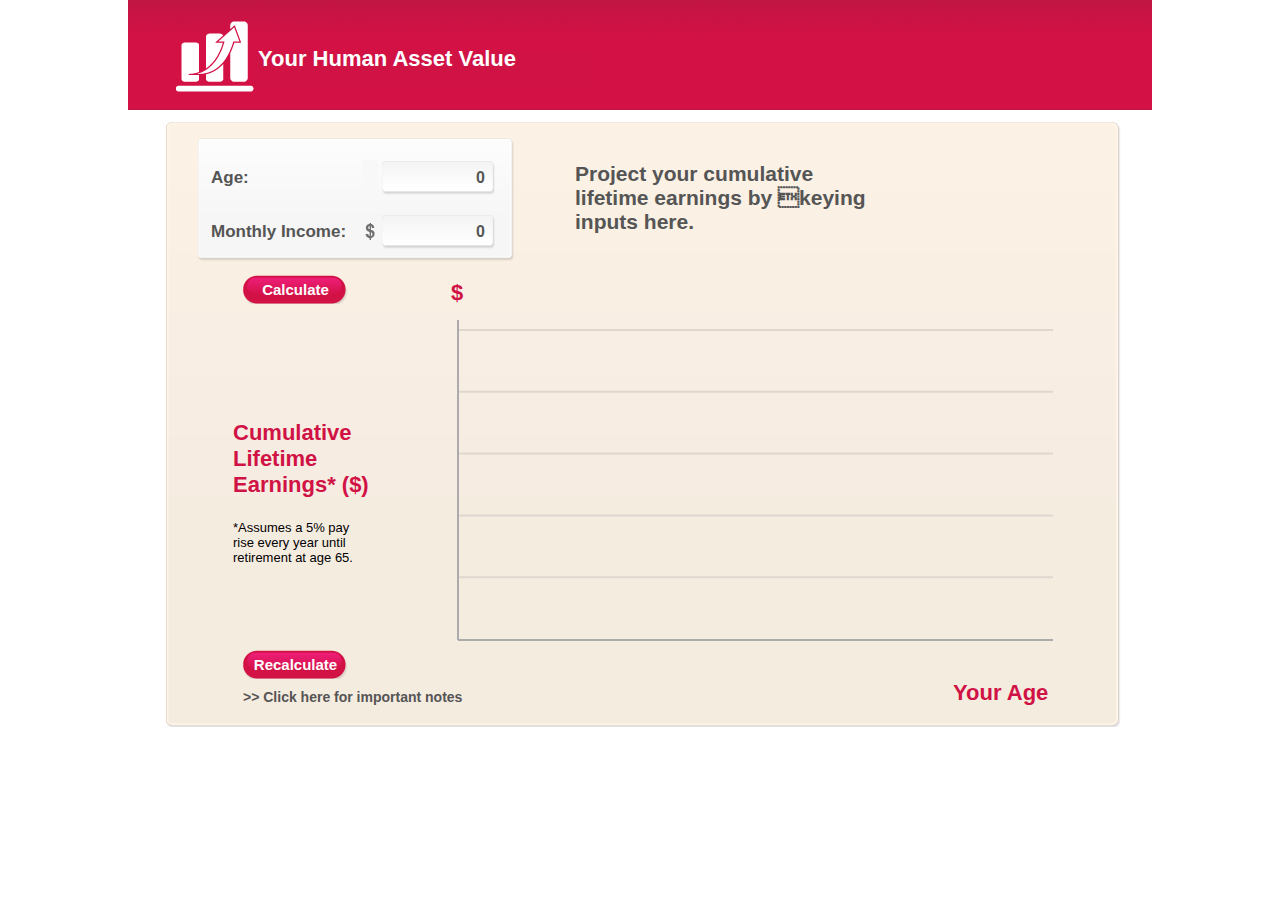
<file: main.html>
<!DOCTYPE html>
<html>
<head>
    <meta http-equiv="content-type" content="text/html; charset=utf-8">
   	<link rel="stylesheet" href="css/ui-lightness_custom/jquery-ui-1.8.21.custom.css" charset="utf-8">
   	<link rel="stylesheet" href="main.css">
    <script type="text/javascript" src="customJs/jquery-1.7.2.min.js" charset="utf-8"></script>
	<script type="text/javascript" src="customJs/jquery-ui-1.8.21.custom.min.js" charset="utf-8"></script>
	<!-- support touch on mobile/tablet device -->
	<script type="text/javascript" src="customJs/jquery.ui.touch-punch.min.js" charset="utf-8"></script>
    <script type="text/javascript" src="customJs/svg_graph.min.js" charset="utf-8"></script>
    <script type="text/javascript" src="customJs/education_calculation.min.js" charset="utf-8"></script>
    <script type="text/javascript" src="customJs/education_general.min.js" charset="utf-8"></script>
</head>
<body>

    <div id="front">
    
    	<div id="top" class="white">
    		<span class="size22 bold">Your Human Asset Value</span>
    		<br/>
    		<span class="size17 red">Plan for their head-start in life</span>
    	</div>
		
        

    	<div id="middle">
        
    		<div id="left">
    
    <div class="divCover"></div>
     <div id="setting_boxMessage" class="size21 lightBlack bold">Project your cumulative lifetime earnings by keying inputs here.</div>
     
    			<div id="left_bot">
    				<table id="question" class="size17 lightBlack">
    					<tr> 
    						<td width="150"><strong>Age:</strong></td><td id="expected_cost"><div class="input right question_input_box size16 bold lightBlack">0</div></td>
    					</tr>
    					<tr>
    						<td><strong>Monthly Income:</strong></td><td id="current_saving"><div class="input right question_input_box size16 bold lightBlack">0</div></td>
    					</tr>
    					
    				</table>
                    
                    <div id="bottom"><button id="calculate_btn" class="size15 white bold">Calculate</button></div>
                </div>
                
                    <div class="divCalc">
                
    			</div>
                
              <div id="yAxisName" class="size22 bold red">
                <p>Cumulative <br>Lifetime<br> 
                Earnings* ($)</p>
                </div>
                
                <div id="mylegend" class="black size13">*Assumes a 5% pay <br>rise every year until <br>retirement at age 65.</div>
                
                <div id="forRecal"><button id="recalculate" class="size15 white bold">Recalculate</button></div>
                
                <div id="moreInfo">
                <br>
                <a id="important_notes" class="bold lightBlack size14" href="#">&gt;&gt; Click here for important notes</a>
                </div>
                
                <div id="xAxisName" class="size22 bold red">
                <p>Your Age</p>
                </div>
                
    		</div>
            
            <div id="myRight">
            <div id="maxValueGraph" class="size21 bold red"></div>
    			<div id="right_bot">
				<div id="svg_frame">
					<svg id="graph" xmlns="http://www.w3.org/2000/svg" version="1.1" >
						<g class="axis"></g>
						<g class="data"></g>
						<g class="dataLine"></g>
					</svg>
				</div>
    			</div>
    		</div>
			
			<div id="keypad" class="white bold">
				<table>
					<tr>
						<td class="btn">1</td>
						<td class="btn">2</td>
						<td class="btn">3</td>
					</tr>
					<tr>
						<td class="btn">4</td>
						<td class="btn">5</td>
						<td class="btn">6</td>
					</tr>
					<tr>
						<td class="btn">7</td>
						<td class="btn">8</td>
						<td class="btn">9</td>
					</tr>
					<tr>
						<td class="btn">0</td>
						<td class="btn">00</td>
						<td class="btn"><img src="images/backspace_btn.png" style="margin-top:9px"/></td>
					</tr>
				</table>
			</div>
			<div id="keypad_pointer"></div>
            
            <div id="more_info" class="help_box">
			<div class="content">
				<div class="close_btn"></div>
				<p class="red size14 bold">More Information</p>
				<p class="size14 desc">A 34-year-old man earning S$4,500 per month, with an average <br>pay rise of 5% per year, will earn close to S$4m+ until he retires <br>at age 65.</p>
                <p class="size14 desc">+ S$4,655 monthly nominal earnings per employee (all-industry average) in Q4 2011. Source: Singapore Department of Statistics, Monthly Digest of Statistics February 2012.</p>
			</div>
		</div>
        
        <div id="quick_help5" class="help_box">
			<div class="content">
				<div class="close_btn"></div>
				<p class="red size14 bold">Important Notes</p>
				<p class="size13 desc">The information presented is for your information only and does not have regard to the specific investment objectives, financial situation and particular needs of any persons.</p>
				<p class="size13 desc">These financial tools are designed for assisting in financial planning and are for general reference only. The information and analysis provided by these tools are based on various assumptions, which are subject to change at any time without notice.</p>
				<p class="size13 desc">No AIA entity, employee or agent gives any representation or warranty as to the accuracy or usefulness of any information provided by these tools, nor do they accept any liability for any loss arising from any use of or reliance upon these tools.</p>
				<p class="size13 desc">Nothing generated by these tools constitutes professional advice. You are advised to seek financial advice tailored to your own specific objectives, financial situation and particular needs before making any decisions regarding your retirement planning or your investments. Should you have any questions regarding planning for your retirement or the management of your investments, please consult your AIA Financial Services Consultant.</p>
				<p class="size13 desc">The information presented is correct as at August 2012.</p>
			</div>
		</div>
            
		</div>
        
        <div id="dollarSign" class="size22 bold red">$
                </div>
        
	</div>
   
</body>
</html>
</file>
<file: main.css>
/* 
 This file was generated by Dashcode.  
 You may edit this file to customize your widget or web page 
 according to the license.txt file included in the project.
 */

body {
    margin: 0 auto;
    font-family : Arial, Verdana;
}

ul		{ margin:0px; }
.f_left { float:left; }
.clear	{ float:none; clear:both; }
.right	{ text-align:right; }
h2,p 	{ margin:0px; }
a		{ text-decoration:none; }

.size21 { font-size:21px; }
.size22 { font-size:22px; }
.size25 { font-size:25px; }
.size27 { font-size:27px; }
.size13 { font-size:13px; }
.size14 { font-size:14px; }
.size15 { font-size:15px; }
.size17 { font-size:17px; }
.size16	{ font-size:16px; }
.red    { color:#d01245; }
.black  { color:#000000; }
.white  { color:#FFFFFF; }
.bold   { font-weight:bold; }
.lightBlack { color:#555555; }
a.lightBlack { color:#555555; }

.size17Grey { font-size:17px; color:#555555; }

#forRecal{
	position:absolute;
	margin-top:310px;
	margin-left:80px;
	width:105px;
}

#dollarSign{
	position:absolute;
	width:30px;
	height:30px;
	top:280px;
	left:323px;
}

#middle #left #recalculate {
	float:left;
	background:url("images/calculate_btn_bg.png") no-repeat;
	border:0;
	padding:6px 7px;
	width:105px;
}

.divCover{
 position:absolute;
 background-color:#f8f8f8;
 width:15px;
 height:30px;
 margin-top:40px;
 margin-left:200px;
}

#moreInfo{
	position:absolute;
	width:250px;
	height:30px;
	top:550px;
	left:80px;
}

#mylegend{
	position:absolute;
	width:250px;
	height:30px;
	top:400px;
	left:70px;
}

#setting_boxMessage {
    position:absolute;
    display:inline;
    padding:12px;
    margin: 30px 0px 0px 400px;
    width:300px;
    height:100px;
}

.yAxisValues{
	position:absolute;
	width:450px;
	margin-top:0px;
	margin-left:165px;
}
#front {
    position:relative;
    overflow:hidden;
    width:1024px;
    height:768px;
    margin:0 auto;
    background-color:#FFFFFF;
    -webkit-tap-highlight-color: rgba(0,0,0,0);
}

.divCalc{
	width:400px;
	height:500px;
	position:absolute;
}

#yAxisName{
	width:200px;
	height:100px;
	position:absolute;
	top:300px;
	left:70px;
}

#xAxisName{
	width:150px;
	height:70px;
	position:absolute;
	margin-top:340px;
	margin-left:790px;
}

#top {
	background-image: url("images/top.jpg");
	height:64px;
	padding:46px 0 0 130px;
}

#middle {
	background:url("images/bg_AIA.png") no-repeat;
	margin:30px 25px 0 35px;
	position:relative;/*from relative*/
	height:700px;
	position:relative;
}
#bottom {
	position:relative;
	padding: 0 50px;
}

#middle #keypad {
	position:absolute;
	background:url("images/keypad_bg.png");
	width:276px;
	height:260px;
	padding:33px;
	top:0px;
	left:380px;
	display:none;
}
#middle #keypad .btn {
	background:url("images/keypad_btn_bg.png");
	width:90px;
	height:62px;
	font-size:35px;
	text-align:center;
}
#middle #keypad .goBtn {
	background:#d21145;
	font-size:30px;
}
#middle #keypad_pointer {
	position:absolute;
	left:344px;
	width:59px;height:113px;
	background:url("images/keypad_pointer.png");
	display:none;
}

#middle #left {
	float:left;
}
#middle #left #left_top {
	width:475px;
	background:url("images/left_top.jpg") no-repeat;
	padding:100px 0 10px 0;
}
#middle #left #left_top #slider-range {
	width:365px;
	margin:0 55px;
}
#middle #left #left_top #range_num {
	position:relative;
	width:375px;
	margin:0 50px 15px 50px;
	height:20px;
}
#middle #left #left_top #range_num div.num {
	position:absolute;
	top:0px;
	display:none;
}
#middle #left #left_top #desc {
	width:400px;
	margin:10px 15px;
}
#middle #left #left_top #desc #age_diff {
	background: url("images/age_diff_box.png") no-repeat;
	width:51px;
	padding:7px 0;
	height:31px;
	text-align:center;
}

#middle #left #left_bot {
	width:400px;
	background:url("images/box_AIA.png") no-repeat;
	padding:5px 0;
	height:200px;
	margin-top:10px;
	margin-left:30px;
}

#middle #myRight #right_bot {
	width:400px;
	position:absolute;
	margin-left:290px;
	margin-top:120px;
}
#middle #left #left_bot #question {
	margin:15px 15px;
	line-height:20px;
}
#middle #left #left_bot #question td {
	height:50px;
}
#middle #left #left_bot #question td .question_input_box {
	border: 0px;
	background:url("images/question_input_bg.png") no-repeat;
	width:100px;
	padding:7px 10px 7px 20px;
}
#middle #left #left_bot #rate_num {
	position:relative;
}
#middle #left #left_bot #rate_num div.num {
	position:absolute;
	top:3px;
	display:none;
}

#middle #right {
	position:relative;
	float:right;
	/*background: url("images/right_bg.png") no-repeat;*/
	width:425px;
	height:600px;
	padding:35px 30px;
}

#maxValueGraph {
	position:absolute;
	top:150px;
	right:80px;
}

#maxValueGraph2 {
	position:absolute;
	top:260px;
	right:320px;
	text-align:right;
}

#maxValueGraph3 {
	position:absolute;
	top:320px;
	right:320px;
	text-align:right;
}

#maxValueGraph4 {
	position:absolute;
	top:385px;
	right:320px;
	text-align:right;
}

#maxValueGraph5 {
	position:absolute;
	top:450px;
	right:320px;
	text-align:right;
}

#svg_frame {
	margin-top:40px;
}
	
#middle  {
	margin-top:10px;
}

#right {
	margin-top:10px;
}
#middle #right {
	width:425px;height:400px;
}


#myGraph{
	padding-left:300px;
	padding-top:50px;
	width:600px;
	position:absolute;
	
}

#svg_frame #graph {
	/*width:425px;height:370px;*/
	width:620px;height:430px;
}

#bottom table{
	width:800px;
	float:left; margin:3px 0 0 5px;
}
#bottom #calculate_btn {
	float:left;
	background:url("images/calculate_btn_bg.png") no-repeat;
	border:0;
	padding:6px 15px;
	width:105px;
}
#bottom table td{
	vertical-align:top;
}
#bottom table td.enoughSave {
	display:none;
}

#front .help_box {
	position:absolute;
	background:url("images/quick_help1_bg.png");
	line-height:16px;
	z-index:3;
	display:none;
}
#front #quick_help1 {
	top :273px;
	left:50px;
}
#front #quick_help2 {
	top:435px;
	left:50px;
}
#front #quick_help3 {
	top:543px;
	left:50px;
}
#front #quick_help4 {
	top:123px;
	left:556px;
	background:url("images/quick_help4_bg.png");
}
#front #quick_help5 {
	top:100px;
	left:280px;
	background:url("images/important_notes_bg2.png");
}

#front #more_info {
	top:355px;
	left:270px;
	background:url("images/more_info.png") no-repeat;
}

#front .help_box .content {
	position:relative;
	padding: 46px 35px 35px 65px;
	width:210px;
	height:131px;
}
#front .help_box .desc {
	margin-top:15px;
}
#front .help_box .content .close_btn {
	position:absolute;
	width:40px;height:40px;
	top:20px;
	right:29px;
}
#front #quick_help4 .content {
	position:relative;
	width: 313px;
	height: 183px;
	padding: 69px 35px 35px 85px;
	line-height: 17px;
}	
#front #quick_help4 .content .close_btn {
	top:24px; right:30px;
}
#front #quick_help5 .content {
	width: 480px;
	height: 460px;
	padding: 51px 75px 40px 65px;
	margin-left:15px;
	line-height: 17px;
}

#front #more_info .content {
	width: 450px;
	height: 460px;
	padding: 57px 75px 30px 65px;
	line-height: 17px;
	margin-left:15px;
}

#front #quick_help5 .content .close_btn {
	top:30px; right:40px;
}

#front #more_info .content .close_btn {
	top:40px; right:120px;
}

/* customize jquery-ui */
.ui-state-default, .ui-widget-content .ui-state-default, .ui-widget-header .ui-state-default {
	border:0px;
	background:url("images/slider_btn.png");
}

.ui-slider .ui-slider-handle {
	width:18px;
	height:30px;
}

.ui-slider-horizontal .ui-slider-handle {
	top: -14px;
}

#slider-range .ui-widget-header {
	background:url("images/slider_bg_red.jpg");
}

#slider-rate{
	margin-left:5px;
	background: #d7d7d7;
}
</file>
